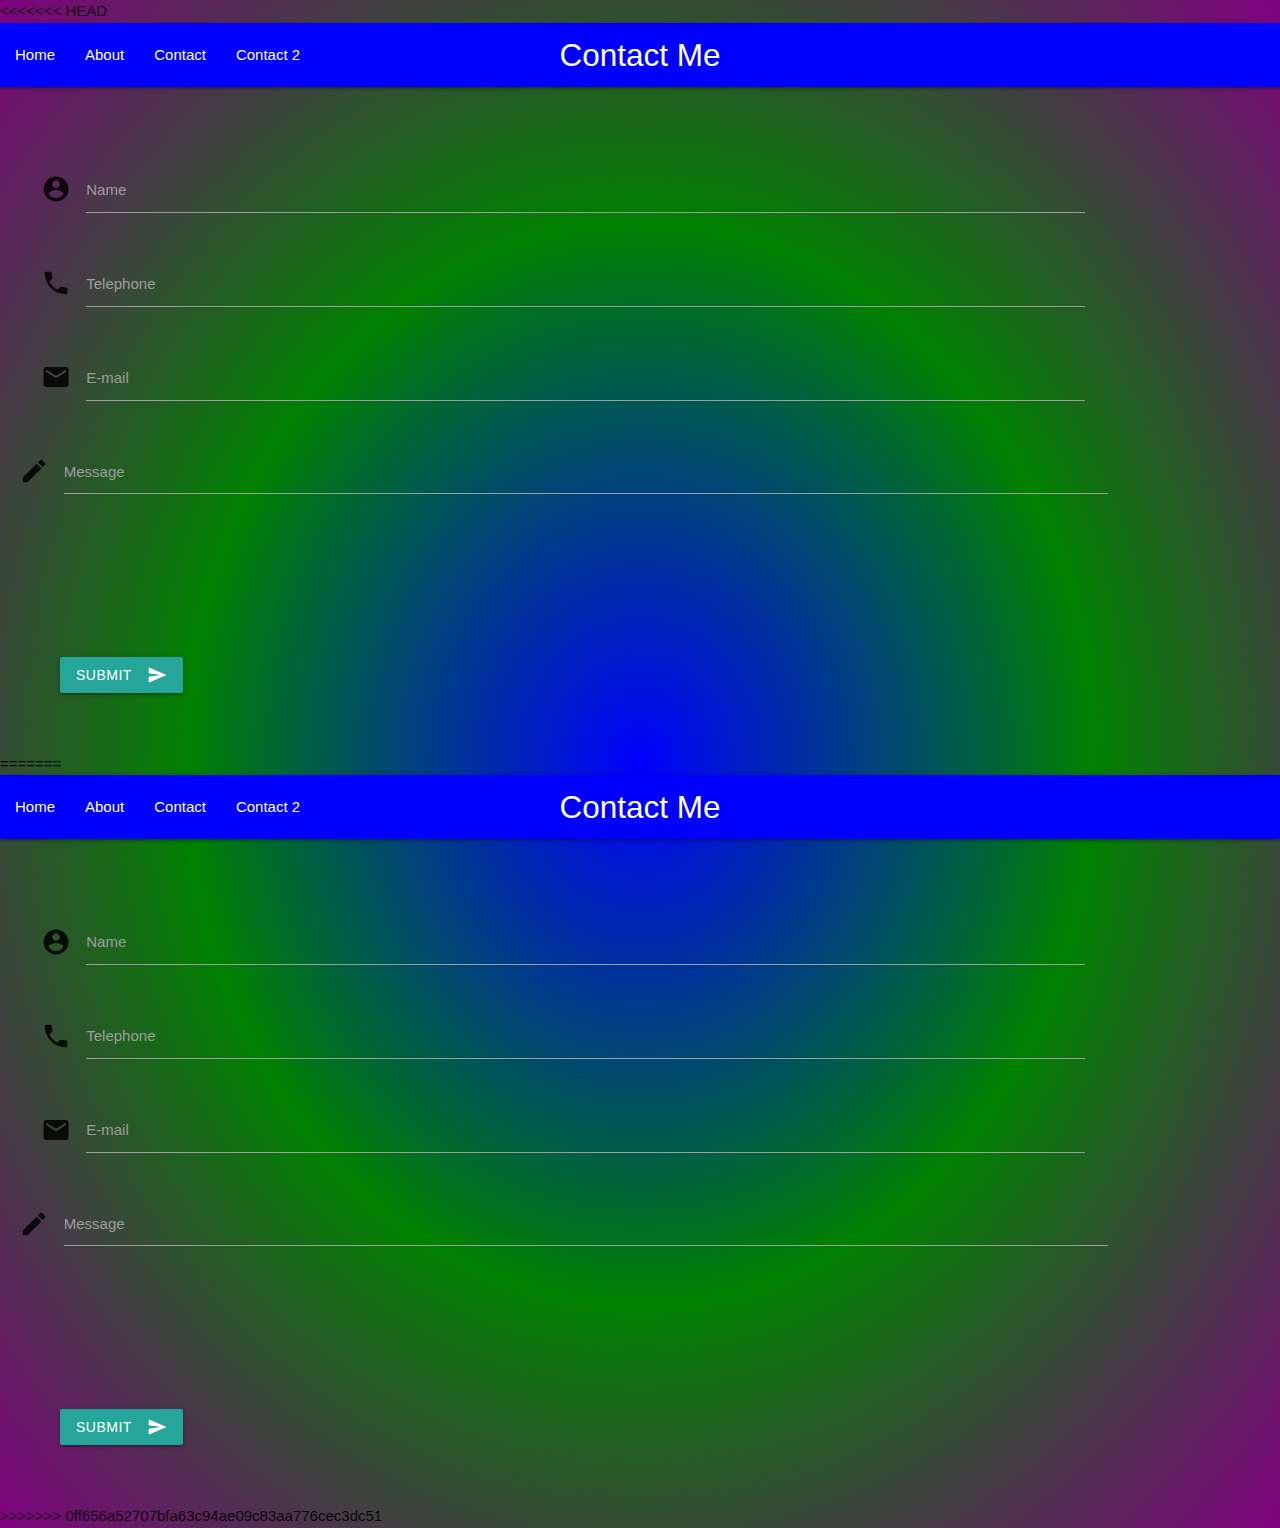
<file: Desktop/html from scratch course/contact2.html>
<<<<<<< HEAD
<!DOCTYPE html>
<html lang="en">
<head>
    <meta charset="UTF-8">
    <title>Contact 2</title>
    <link rel="stylesheet" href="https://cdnjs.cloudflare.com/ajax/libs/materialize/1.0.0/css/materialize.min.css">

    <link href="https://fonts.googleapis.com/icon?family=Material+Icons" rel="stylesheet">

    <link rel="stylesheet" href="style.css">
</head>
<body>
    <nav>
        <div class="nav-wrapper">
            <a href="#!" class="brand-logo center"/*"brand-logo right"*/>Contact Me</a>
            <ul class="left hide-on-med-and-down"/*"right"*/>
                <li><a href="index.html">Home</a></li>
                <li><a href="about.html">About</a></li>
                <li><a href="contact.html">Contact</a></li>
                <li><a href="contact2.html">Contact 2</a></li>
            </ul>
        </div>
    </nav>
    <div class="contact-box">
    <div class="row">
        <form name="contact2" class="col s12" method="POST" data-netlify="true">
            <input type="hidden" name="form-name" value="contact" />
            <div class="row">
                <div class="input-field col s12">
                    <i class="material-icons prefix">account_circle</i>
                    <input id="icon_prefix" type="text" class="validate">
                    <label for="icon_prefix">Name</label>
                </div>
                <div class="input-field col s12">
                    <i class="material-icons prefix">phone</i>
                    <input id="icon_telephone" type="tel" class="validate">
                    <label for="icon_telephone">Telephone</label>
                </div>
                <div class="input-field col s12">
                    <i class="material-icons prefix">email</i>
                    <input id="icon_email" type="email" class="validate">
                    <label for="icon_email">E-mail</label>
                </div>

                <div class="row">
                    <form name="contact" method="POST" data-netlify="true" class="col s12"> <!--https://docs.netlify.com/forms/setup/-->
                        <div class="row">
                            <div class="input-field col s12">
                                <i class="material-icons prefix">mode_edit</i>
                                <textarea id="icon_prefix2" class="materialize-textarea"></textarea>
                                <label for="icon_prefix2">Message</label>
                            </div>
                        </div>
                    </form>
                </div>
                <link href="https://fonts.googleapis.com/icon?family=Material+Icons" rel="stylesheet">
            </div>
            <button class="btn waves-effect waves-light" type="submit" name="action">Submit
                <i class="material-icons right">send</i>
            </button>
        </form>
    </div>
    </div>

    <script src="https://cdnjs.cloudflare.com/ajax/libs/materialize/1.0.0/js/materialize.min.js"></script>

</body>
=======
<!DOCTYPE html>
<html lang="en">
<head>
    <meta charset="UTF-8">
    <title>Contact 2</title>
    <link rel="stylesheet" href="https://cdnjs.cloudflare.com/ajax/libs/materialize/1.0.0/css/materialize.min.css">

    <link href="https://fonts.googleapis.com/icon?family=Material+Icons" rel="stylesheet">

    <link rel="stylesheet" href="style.css">
</head>
<body>
    <nav>
        <div class="nav-wrapper">
            <a href="#!" class="brand-logo center"/*"brand-logo right"*/>Contact Me</a>
            <ul class="left hide-on-med-and-down"/*"right"*/>
                <li><a href="index.html">Home</a></li>
                <li><a href="about.html">About</a></li>
                <li><a href="contact.html">Contact</a></li>
                <li><a href="contact2.html">Contact 2</a></li>
            </ul>
        </div>
    </nav>
    <div class="contact-box">
    <div class="row">
        <input type="hidden" name="form-name" value="name_of_my_form" />
        <form class="col s12">
            <div class="row">
                <div class="input-field col s12">
                    <i class="material-icons prefix">account_circle</i>
                    <input id="icon_prefix" type="text" class="validate">
                    <label for="icon_prefix">Name</label>
                </div>
                <div class="input-field col s12">
                    <i class="material-icons prefix">phone</i>
                    <input id="icon_telephone" type="tel" class="validate">
                    <label for="icon_telephone">Telephone</label>
                </div>
                <div class="input-field col s12">
                    <i class="material-icons prefix">email</i>
                    <input id="icon_email" type="email" class="validate">
                    <label for="icon_email">E-mail</label>
                </div>

                <div class="row">
                    <form name="contact" method="POST" data-netlify="true" class="col s12"> <!--https://docs.netlify.com/forms/setup/-->
                        <div class="row">
                            <div class="input-field col s12">
                                <i class="material-icons prefix">mode_edit</i>
                                <textarea id="icon_prefix2" class="materialize-textarea"></textarea>
                                <label for="icon_prefix2">Message</label>
                            </div>
                        </div>
                    </form>
                </div>
                <link href="https://fonts.googleapis.com/icon?family=Material+Icons" rel="stylesheet">
            </div>
            <button class="btn waves-effect waves-light" type="submit" name="action">Submit
                <i class="material-icons right">send</i>
            </button>
        </form>
    </div>
    </div>

    <script src="https://cdnjs.cloudflare.com/ajax/libs/materialize/1.0.0/js/materialize.min.js"></script>

</body>
>>>>>>> 0ff656a52707bfa63c94ae09c83aa776cec3dc51
</html>
</file>
<file: Desktop/html from scratch course/style.css>
h1 {
    color: red;
    text-align: center;
    text-shadow: 4px 4px 5px gray;
}

.title {
    color: rgb(72,255,43);
}

#italic {
    color: orange;
}

nav {
    background-color: aquamarine;
    text-align: center;
}

a {
    text-decoration-line: none;
}

nav ul {
    list-style: none;
}

nav li {
    display: inline-block;
    padding: 30px;
}

.container {
    border: 10px dashed rgb(51,221,255);
    margin: 50px 5px 25px 0px;
    padding: 30px 0px 10px 5px;
}

img{
    box-shadow: 18px 8px 10px 8px grey;
}

.circle-img{
    border-radius: 50%;
}

.box {
    background: blue;
    height: 200px;
    width: 200px;
    margin: 10px 10px;
    /*box-shadow: 18px 8px 30px 40px grey inset;*/
}

@keyframes fadeMe {
    0%{
        opacity: 1;
    }
    100% {
        opacity: 0;
    }
}

@keyframes rotation {
    0% {
        transform: rotate(90deg);
    }
    50% {
            transform: rotate(180deg);
    }
    100% {
            transform: rotate(360deg);
    }
}

@keyframes getBigger {
    0% {
        transform: scale(1);
    }
    50% {
            transform: scale(2);
    }
    100% {
            transform: scale(.5);
    }
}

@keyframes changeColors {
    0% {background-color: grey;}
    25% {background-color: purple;}
    50% {background-color: yellow;}
    75% {background-color: pink;}
    100% {background-color: grey;}
}
@keyframes moveBox {
    0% {left: 0px; top: 0px;}
    25% {left: 100px; top: 0px;}
    50% {left: 100px; top: 200px;}
    75% {left: 0px; top: 200px;}
    100% {left: 0px; top: 0px;}
}

#box1 {
    animation-name: fadeMe;
    animation-duration: 4s;
    animation-iteration-count: infinite;
    animation-timing-function: linear;
}
#box2 {
    animation-name: rotation;
    animation-duration: 5s;
    animation-iteration-count: 4s;
    animation-timing-function: ease-in-out;
    border-radius: 10%;
    background-image: radial-gradient(circle, purple, orange, yellow, pink, purple);
}
#box3 {
    animation: getBigger infinite 8s ease-in;
    border-radius: 50%;
    background: orange;
}
#box4 {
    animation: changeColors 3s 2s forwards;
}
#box5 {
    position: relative;
    background: red;
    animation: moveBox 5s 3s;
}

#box6 {
    top: 10px;
    left: 20px;
    position: relative /*fixed*/;
}

html /*body*/ {
    /*background-image: url("tofaş2.png");
    background-repeat: no-repeat;
    background-size: cover;*/
    background-image: /*linear-gradient*/radial-gradient(/*to left,*/ blue, green, purple);
}

.flex {
    margin: 30px;
    border: 10px solid black;
    display: flex;
    flex-wrap: wrap;
    justify-content: space-around;
    /*flex-grow: 2;*/
    /*flex-direction: column-reverse;*/
    padding: 100x
}

form input, textarea, button {
    display: block;
    margin: 30px;
}

.nav-wrapper {
    background-color: blue;
}

.row {
    margin: 30px;
}

.input-field {
    margin: 20px;
}

.contact-box {
    display: flex;
    justify-content center;
}

/*grid boxes*/
  .a {
    grid-column: col / span  2;
    grid-row: row ;
    display: flex;
    justify-content: center;
  }
  .b {
    grid-column: col 4 / span  2 ;
    grid-row: row ;
    display: flex;
    justify-content: center;
  }
  .c {
    grid-column: col / span 5;
    grid-row: row 2 ;
    display: flex;
    justify-content: center;
    background-image: linear-gradient(pink, yellow, purple, orange);
  }
  .d {
    grid-column: col  / span 3 ;
    grid-row: row 3 ;
  }

  .e {
    grid-column: col 3 / span 3;
    grid-row: row 3;
  }

  .f {
    grid-column: col 2 / span 3;
    grid-row: row 2  ;
    background-color: blue;
    z-index: 20;
    display: flex;
    justify-content: center;
    background-image: linear-gradient(orange, purple, yellow, pink);
  }


.wrapper2 {
    display: grid;
    grid-gap: 10px;
    grid-template-columns: repeat(5, [col] 20% ) ;
    grid-template-rows: repeat(3, [row] auto  );
    background-color: #fff;
    color: #444;
  }
.box2 {
    background-color: #fff;
    color: #fff;
    border-radius: 5px;
    padding: 20px;
    font-size: 150%;
    z-index:10;

  }
/*grid boxes*/
</file>
